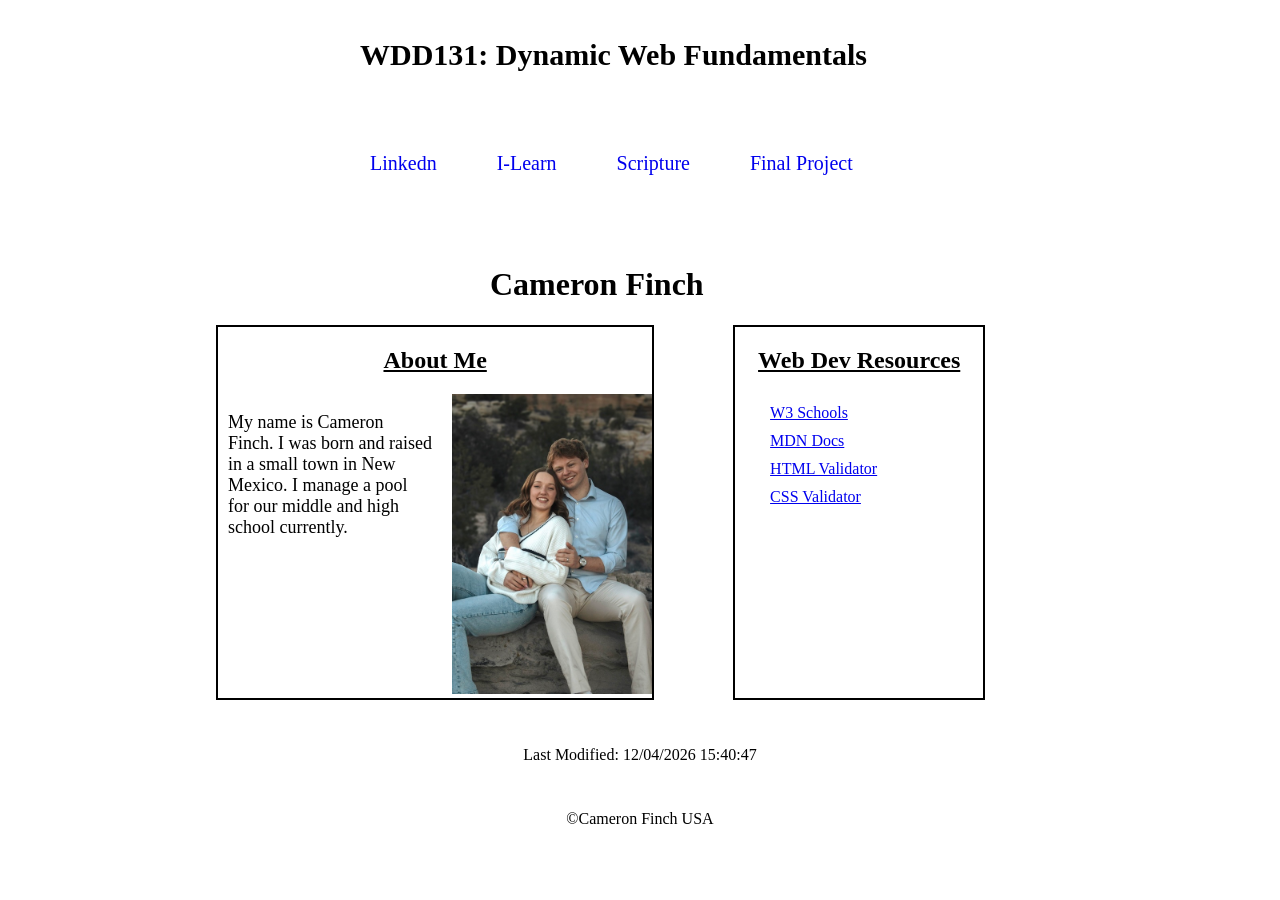
<file: index.html>
<!DOCTYPE html>
<html lang="en">
<head>
    <meta charset="UTF-8">
    <meta name="viewport" content="width=device-width, initial-scale=1.0">
    <meta name="description" content="Homework portal for BYU Idaho's WDD131, Dynamic Web Fundamentals.
    Home Page, about me, and picture of me.">
    <meta name="author" content="Cameron Finch">
    <meta property="og:title" content="WDD131" />
    <meta property="og:type" content="website" />
    <meta property="og:url" content="https://camfinch.github.io/wdd131/" />
    <title>WDD, 131, Dynamic Web Fundamentals, Cameron Finch</title>
    <link rel="stylesheet" type="text/css" href="styles/base.css">
    <script src="scripts/getdates.js"></script>
    <link rel="preconnect" href="https://fonts.googleapis.com">
    <link rel="preconnect" href="https://fonts.gstatic.com" crossorigin>
    <link href="https://fonts.googleapis.com/css2?family=Roboto:ital,wght@0,100..900;1,100..900&display=swap" rel="stylesheet">
</head>
<body>
    <header class="nav-head">
        <span id="course-title">WDD131: Dynamic Web Fundamentals</span>
            <nav class="nav-main">
                <a href="#">Linkedn</a>
                <a href="#">I-Learn</a>
                <a href="https://www.churchofjesuschrist.org/study/scriptures/bofm/3-ne/11?lang=eng">Scripture</a>
                <a href="#">Final Project</a>
            </nav>
    </header>
    <main>
        <div class="name-top">
            <h1>Cameron Finch</h1>
        </div>
        <div class="main-section">
            <section class="about">
                <h2>About Me</h2>
                <div class="about-inside">
                    <p>
                        My name is Cameron Finch. I was born and raised in a small town in New Mexico. I 
                        manage a pool for our middle and high school currently. 
                    </p>
                    <div class="profile-pic">
                        <img src="images/cameronprofilelower.jpg">
                    </div>
                </div>
            </section>
            <section class="web">
                <h2> Web Dev Resources</h2>
                <div class="links">
                    <a href="https://www.w3schools.com/">W3 Schools</a>
                    <a href="https://developer.mozilla.org/en-US/">MDN Docs</a>
                    <a href="https://validator.w3.org/?utm_source=chatgpt.com">HTML Validator</a>
                    <a href="https://jigsaw.w3.org/css-validator/?utm_source=chatgpt.com">CSS Validator</a>
                </div>
            </section>
        </div>
    </main>
    <footer>
        <p>Last Modified: <span id="lastModified"></span> </p>
       <p>©Cameron Finch USA </p>
    </footer>
</body>
</html>
</file>
<file: styles/base.css>
:root{
    border-radius: 20%;
}



header{
    margin: 0 auto;
}
#course-title{
margin: 0 auto;
font-size: 30px;
font-weight: 800;
margin-left: 20px;

}

.nav-head{
    padding-top: 30px;
    width: 600px;
    margin: 0 auto;
}

main{
    margin: 0 auto;
}



.nav-main{
    width: 600px;
    margin: 0 auto;
    padding-top: 50px;
    display: flex;

}

.nav-main a{
    padding: 30px;
    font-size: 20px;
    text-decoration: none;

}

.nav-main a:hover{
    font-size: 22px;

}

.name-top{
    width: 300px;
    margin: 0 auto;
    padding-top: 40px;

}

.main-section{
    display: grid;
    grid-template-columns: 2.1fr 1.2fr;
    
    width: 90%;
    margin: 0 auto;
}


.profile-pic img{
    width: 200px;
    position: relative;
    padding-left: 20px;
    
}

.about{
    width: 60%;
    border: 2px solid black;
    margin-left: 20%;
    
}

.about p{
    font-size: 18px;;
}

.about-inside{
    display: grid;
    grid-template-columns: 1fr 1fr;
    padding-left: 10px;
}
.about h2{
    text-decoration: underline;
    text-align: center;
    width: 100%;

}

.web {
    width: 60%;
    border: 2px solid black;
    margin-left: -15%;
    
}
.web h2{
    text-align: center;
    text-decoration: underline;
}

.links a{
    padding-left: 35px;
    padding-top: 10px;
    display: block;
}

footer{
    width: 90%;
    margin: 0 auto;
    
}

footer p{
    text-align: center;
    padding-top: 30px;
}
</file>
